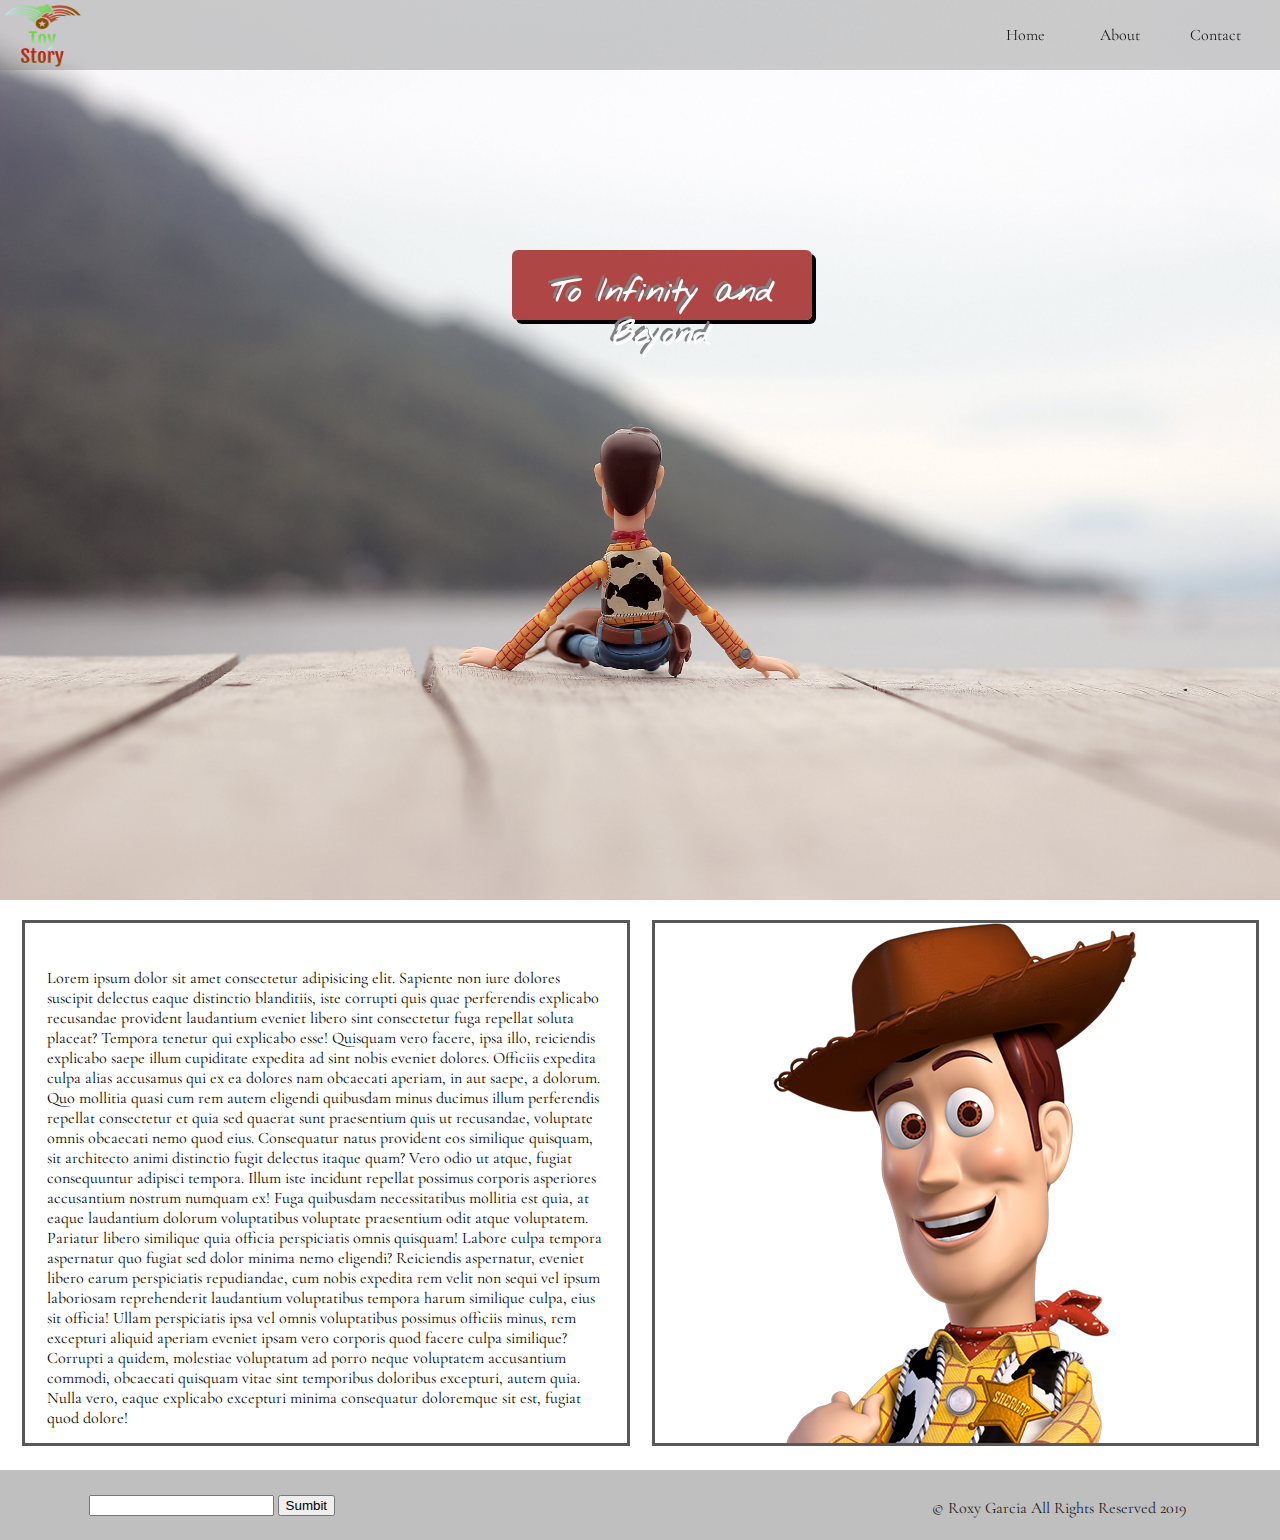
<file: index.html>
<!DOCTYPE html>
<html lang="en">
<head>
    <meta charset="UTF-8">
    <meta name="description" content="Toy Story">
    <meta name="keywords" content="movie, animation, woody, buzz, toy">
    <meta name="author" content="Roxy Garcia">
    <meta name="viewport" content="width=device-width, initial-scale=1.0">
    <meta http-equiv="X-UA-Compatible" content="ie=edge">
    <title>Toy Story</title>
    <link rel="stylesheet" href="https://use.fontawesome.com/releases/v5.9.0/css/all.css" integrity="sha384-i1LQnF23gykqWXg6jxC2ZbCbUMxyw5gLZY6UiUS98LYV5unm8GWmfkIS6jqJfb4E" crossorigin="anonymous">
    <link href="https://fonts.googleapis.com/css?family=Cormorant+Garamond|Nothing+You+Could+Do&display=swap" rel="stylesheet">
    <link rel="stylesheet" href="css/styles.css" type="text/css" />
</head>

<body>

    <header>
        <nav class="nav-bar">
            <img class="logo" src="img/toy-story-logo.png" alt="logo"/>
            <ul class="nav-list">
                <li class="list-item one"><a href="index.html" target="_blank">Home</a></li>
                <li class="list-item two"><a href="about.html" target="_blank">About</a></li>
                <li class="list-item three"><a href="contact.html" target="_blank">Contact</a></li>
            </ul>
        </nav>
    </header>



<!--------------------------End of Nav------------------------------->

<main class="banner">
    <section class="banner-img">
        <!-- <img class="banner-img" src="img/Woody_ToyStory.jpg" alt="Woody From Toy Story"/> -->
        <div class="banner-text">
            <h1>To Infinity and Beyond</h1>
        </div>
    </section>
</main>

<!--------------------------End of Banner---------------------------->

<section class="main-section">
    <div class="col main-text">
        <p class="woody-par">Lorem ipsum dolor sit amet consectetur adipisicing elit. Sapiente non iure dolores suscipit delectus eaque distinctio blanditiis, iste corrupti quis quae perferendis explicabo recusandae provident laudantium eveniet libero sint consectetur fuga repellat soluta placeat? Tempora tenetur qui explicabo esse! Quisquam vero facere, ipsa illo, reiciendis explicabo saepe illum cupiditate expedita ad sint nobis eveniet dolores. Officiis expedita culpa alias accusamus qui ex ea dolores nam obcaecati aperiam, in aut saepe, a dolorum. Quo mollitia quasi cum rem autem eligendi quibusdam minus ducimus illum perferendis repellat consectetur et quia sed quaerat sunt praesentium quis ut recusandae, voluptate omnis obcaecati nemo quod eius. Consequatur natus provident eos similique quisquam, sit architecto animi distinctio fugit delectus itaque quam? Vero odio ut atque, fugiat consequuntur adipisci tempora. Illum iste incidunt repellat possimus corporis asperiores accusantium nostrum numquam ex! Fuga quibusdam necessitatibus mollitia est quia, at eaque laudantium dolorum voluptatibus voluptate praesentium odit atque voluptatem. Pariatur libero similique quia officia perspiciatis omnis quisquam! Labore culpa tempora aspernatur quo fugiat sed dolor minima nemo eligendi? Reiciendis aspernatur, eveniet libero earum perspiciatis repudiandae, cum nobis expedita rem velit non sequi vel ipsum laboriosam reprehenderit laudantium voluptatibus tempora harum similique culpa, eius sit officia! Ullam perspiciatis ipsa vel omnis voluptatibus possimus officiis minus, rem excepturi aliquid aperiam eveniet ipsam vero corporis quod facere culpa similique? Corrupti a quidem, molestiae voluptatum ad porro neque voluptatem accusantium commodi, obcaecati quisquam vitae sint temporibus doloribus excepturi, autem quia. Nulla vero, eaque explicabo excepturi minima consequatur doloremque sit est, fugiat quod dolore!
        </p>
    </div>
    <div class="col col-img">
       <img class="main-img"src="img/Woody.png" alt="Woody from Toy Story"/> 
    </div>
</section>

<!-------------------------End of Main Section----------------------->

<footer class="footer">
    <div class="columns input">
        <input type="text" name="Email"/>
        <button>Sumbit</button>
    </div>
    <div class="columns social">
        <a href="https://www.facebook.com/roxyGarcia06" target="_blank"><i class="fab fa-facebook-square"></i></a>
    </div>
    <div class="columns copy">
        <p>&copy; Roxy Garcia All Rights Reserved 2019</p>
    </div>
</footer>



</body>
</html>
</file>
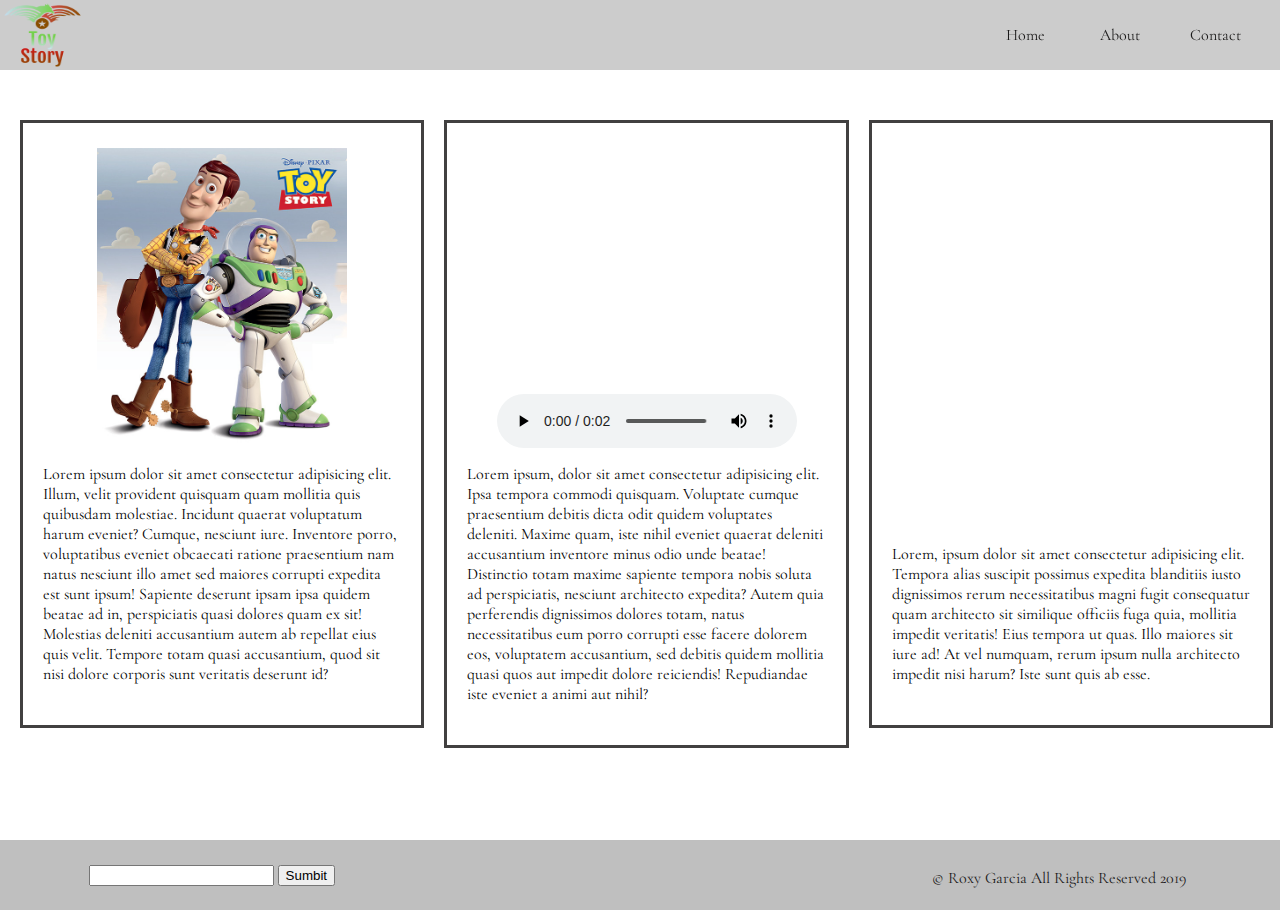
<file: about.html>
<!DOCTYPE html>
<html lang="en">
<head>
    <meta charset="UTF-8">
    <meta name="description" content="Toy Story">
    <meta name="keywords" content="movie, animation, woody, buzz, toy">
    <meta name="author" content="Roxy Garcia">
    <meta name="viewport" content="width=device-width, initial-scale=1.0">
    <meta http-equiv="X-UA-Compatible" content="ie=edge">
    <title>About</title>
    <link rel="stylesheet" href="https://use.fontawesome.com/releases/v5.9.0/css/all.css" integrity="sha384-i1LQnF23gykqWXg6jxC2ZbCbUMxyw5gLZY6UiUS98LYV5unm8GWmfkIS6jqJfb4E" crossorigin="anonymous">
    <link href="https://fonts.googleapis.com/css?family=Cormorant+Garamond|Nothing+You+Could+Do&display=swap" rel="stylesheet">
    <link rel="stylesheet" href="css/styles.css" type="text/css" />
    <link rel="stylesheet" href="css/about.css" type="text/css" />
</head>
<body>

    <header>
        <nav class="nav-bar">
            <img class="logo" src="img/toy-story-logo.png" alt="logo"/>
            <ul class="nav-list">
                <li class="list-item one"><a href="index.html" target="_blank">Home</a></li>
                <li class="list-item two"><a href="about.html" target="_blank">About</a></li>
                <li class="list-item three"><a href="contact.html" target="_blank">Contact</a></li>
            </ul>
        </nav>
    </header>

    <div class="container">
        <div class="column">
            <img class="col-img" src="img/woody_buzz.jpg" alt="Buzz and Woody Image">
            <p>
                Lorem ipsum dolor sit amet consectetur adipisicing elit. Illum, velit provident quisquam quam mollitia quis quibusdam molestiae. Incidunt quaerat voluptatum harum eveniet? Cumque, nesciunt iure. Inventore porro, voluptatibus eveniet obcaecati ratione praesentium nam natus nesciunt illo amet sed maiores corrupti expedita est sunt ipsum! Sapiente deserunt ipsam ipsa quidem beatae ad in, perspiciatis quasi dolores quam ex sit! Molestias deleniti accusantium autem ab repellat eius quis velit. Tempore totam quasi accusantium, quod sit nisi dolore corporis sunt veritatis deserunt id?
            </p>
        </div>
        <div class="column">
            <audio class="audio-col" controls src="audio/Lightsaber.wav"></audio>
            <p>
                Lorem ipsum, dolor sit amet consectetur adipisicing elit. Ipsa tempora commodi quisquam. Voluptate cumque praesentium debitis dicta odit quidem voluptates deleniti. Maxime quam, iste nihil eveniet quaerat deleniti accusantium inventore minus odio unde beatae! Distinctio totam maxime sapiente tempora nobis soluta ad perspiciatis, nesciunt architecto expedita? Autem quia perferendis dignissimos dolores totam, natus necessitatibus eum porro corrupti esse facere dolorem eos, voluptatem accusantium, sed debitis quidem mollitia quasi quos aut impedit dolore reiciendis! Repudiandae iste eveniet a animi aut nihil?
            </p>
        </div>
        <div class="column">
            <iframe class="col-video" width="100" height="360" src="https://www.youtube.com/embed/wmiIUN-7qhE" frameborder="0" allow="accelerometer; autoplay; encrypted-media; gyroscope; picture-in-picture" allowfullscreen></iframe>
            <p>
                Lorem, ipsum dolor sit amet consectetur adipisicing elit. Tempora alias suscipit possimus expedita blanditiis iusto dignissimos rerum necessitatibus magni fugit consequatur quam architecto sit similique officiis fuga quia, mollitia impedit veritatis! Eius tempora ut quas. Illo maiores sit iure ad! At vel numquam, rerum ipsum nulla architecto impedit nisi harum? Iste sunt quis ab esse.
            </p>
        </div>
    </div>

    <footer class="footer">
            <div class="columns input">
                <input type="text" name="Email"/>
                <button>Sumbit</button>
            </div>
            <div class="columns social">
                <a href="https://www.facebook.com/roxyGarcia06" target="_blank"><i class="fab fa-facebook-square"></i></a>
            </div>
            <div class="columns copy">
                <p>&copy; Roxy Garcia All Rights Reserved 2019</p>
            </div>
    </footer>

</body>
</html>
</file>
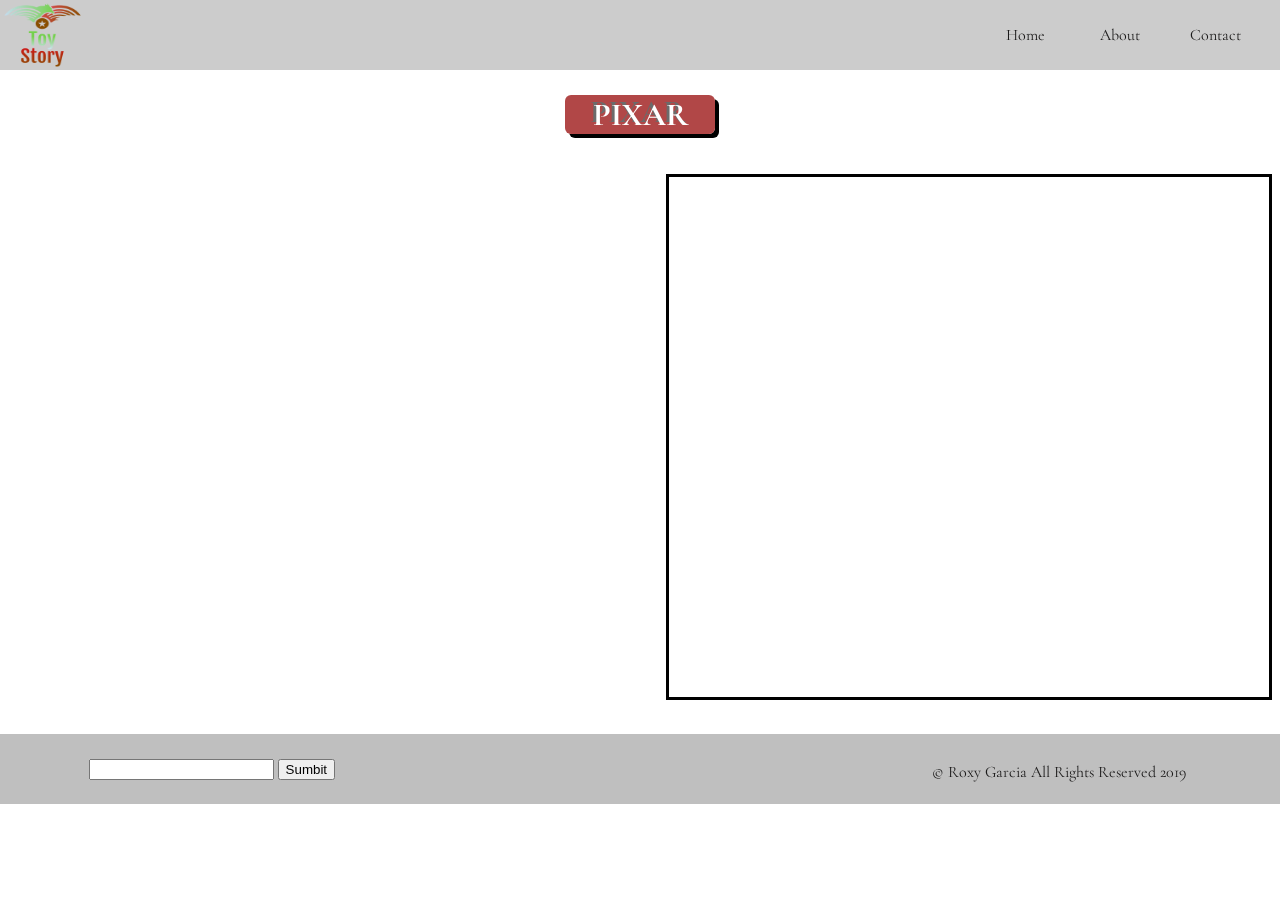
<file: contact.html>
<!DOCTYPE html>

<html lang="en">

<head>
    <meta charset="UTF-8">
    <meta name="description" content="Toy Story">
    <meta name="keywords" content="movie, animation, woody, buzz, toy">
    <meta name="author" content="Roxy Garcia">
    <meta name="viewport" content="width=device-width, initial-scale=1.0">
    <meta http-equiv="X-UA-Compatible" content="ie=edge">
    <title>Contact</title>
    <link rel="stylesheet" href="https://use.fontawesome.com/releases/v5.9.0/css/all.css" integrity="sha384-i1LQnF23gykqWXg6jxC2ZbCbUMxyw5gLZY6UiUS98LYV5unm8GWmfkIS6jqJfb4E" crossorigin="anonymous">
    <link href="https://fonts.googleapis.com/css?family=Cormorant+Garamond|Nothing+You+Could+Do&display=swap" rel="stylesheet">
    <link rel="stylesheet" href="css/styles.css" type="text/css" />
    <link rel="stylesheet" href="css/contact.css" type="text/css" />
</head>
<body>

    <header>
        <nav class="nav-bar">
            <img class="logo" src="img/toy-story-logo.png" alt="logo"/>
            <ul class="nav-list">
                <li class="list-item one"><a href="index.html" target="_blank">Home</a></li>
                <li class="list-item two"><a href="about.html" target="_blank">About</a></li>
                <li class="list-item three"><a href="contact.html" target="_blank">Contact</a></li>
            </ul>
        </nav>
    </header>

 <h2 class="contact-header">PIXAR</h2>
 
<section class="container">
    <div class="contact-col map">
            <iframe src="https://www.google.com/maps/embed?pb=!1m18!1m12!1m3!1d3313006.2213826636!2d-122.34997229017804!3d35.81570009216458!2m3!1f0!2f0!3f0!3m2!1i1024!2i768!4f13.1!3m3!1m2!1s0x80857e14ca1dbca9%3A0xa66da79be71a9014!2sPixar+Animation+Studios!5e0!3m2!1sen!2sus!4v1560395251320!5m2!1sen!2sus" width="600" height="520" frameborder="0" style="border:0" allowfullscreen></iframe>
    </div>
    <div class="contact-col form">
            <iframe height="520" allowtransparency="true" frameborder="0" scrolling="no" style="width:600px;border: 3px solid black" src="https://roxy109085.wufoo.com/embed/z15srewy0w6ownb/"> <a href="https://roxy109085.wufoo.com/forms/z15srewy0w6ownb/">Fill out my Wufoo form!</a> </iframe>
    </div>
</section>
    <footer class="footer">
            <div class="columns input">
                <input type="text" name="Email"/>
                <button>Sumbit</button>
            </div>
            <div class="columns social">
                <a href="https://www.facebook.com/roxyGarcia06" target="_blank"><i class="fab fa-facebook-square"></i></a>
            </div>
            <div class="columns copy">
                <p>&copy; Roxy Garcia All Rights Reserved 2019</p>
            </div>
        </footer>

</body>
</html>
</file>
<file: css/styles.css>
body {
    width: 100%;
    margin: 0 auto;
    font-family: 'Cormorant Garamond', serif;
}

.nav-bar {
    height: 70px;
    width: 100%;
    background-color: rgba(128, 128, 128, 0.4);
    position: fixed;
}

.logo {
    height: 70px;
    width: 85px;
}

.nav-list {
    float: right;
}

.list-item {
    list-style-type: none;
    /* height: 40px; */
    width: 60px;
    /* background-color: rgb(73, 71, 72); */
    float: left;
    margin-right: 35px;
    text-align: center;
    margin-top: 3%;
}

.list-item a {
    text-decoration: none;
    color: rgb(26, 25, 25);
}

.list-item a:hover {
    color: red;
}

/***********end of nav section**************/

/* .banner-img {
    width: 100%;
    position: absolute;
    top: 70px;
} */

.banner-img {
    background-image: url(../img/Woody_ToyStory.jpg);
    height: 900px;
    width: 100%;
    background-size: cover;
}
/*examples of two ways to bring in your banner image-file. FIrst one thru HTML, Second on thru CSS*/


.banner-text {
    background-color: rgba(165, 42, 42, 0.863);
    height: 70px;
    width: 300px;
    color: white;
    position: absolute;
    top: 250px;
    left: 40%;
    text-align: center;
    font-family: 'Nothing You Could Do', cursive;
    text-shadow: grey -3px -3px;
    box-shadow: black 4px 4px;
    border-radius: 6px;
}

.banner h1 {
    margin-top: 7%;
}

/****************end of banner************/

.main-section {
    height: 570px;
    width: 100%;
    position: relative;
    top: 20px;
}

.col {
    height: 520px;
    width: 47%;
    border: 3px solid rgb(88, 88, 88);
    float: left;
    margin-left: 22px;
    /* text-align: center; */
}

.main-text p {
    margin: 22px;
    margin-top: 7.5%;
}

.main-img {
    display: block;
    margin: auto;
    /* margin-top: 20px; */
}

.footer {
    height: 70px;
    width: 100%;
    /* position: relative; */
    /* top: 1549px; */
    /* background-color: rgba(109, 47, 47, .5); */
    background-color: rgba(128, 128, 128, 0.5);
    /* text-align: center; */
}

.copy {
    color: rgb(26, 25, 25);
    margin-top: 12px;
}

.input, .social, .copy {
    float: left;
    width: 33.1%;
    text-align: center;
    /* border: 1px solid black; */
}

/* .columns {
    height: 70px;
    width: 32.5%;
    border: 1px solid black;
    float: left;
    margin-left: 6px;
    text-align: center;
} */

.input input, .input button, .social a {
    display: inline-block;
    margin-top: 25px;
    /* margin-left: 40px; */
}

.fa-facebook-square {
    color: #3B5998;
    font-size: 2em;
    margin-top: 10%;
}
</file>
<file: css/about.css>
.nav-bar {
    position: absolute;
    top: 0;
    position: fixed;
}

.container {
    height: 700px;
    width: 100%;
    margin-top: 120px;
    margin-bottom: 20px;
}

.column {
    width: 28%;
    border: 3px solid rgb(65, 64, 64);
    float: left;
    padding: 25px 20px;
    margin-left: 20px;
    overflow: hidden;
}

.col-img {
    height: 300px;
    width: 250px;
    display: block;
    margin: auto;
}

.audio-col {
    display: block;
    margin: auto;
    height: 300px;
}

.col-video {
    display: block;
    width: 500px;
    padding: 10px;
}
</file>
<file: css/contact.css>
.nav-bar {
    position: absolute;
    top: 0;
    position: fixed;
}

.contact-header {
    background-color: rgba(165, 42, 42, 0.863);
    /* height: 50px; */
    width: 150px;
    font-size: 2em;
    color: rgb(255, 255, 255);
    /* position: relative;
    top: 95px;
    left: 40%; */
    margin: auto;
    margin-top: 95px;
    text-align: center;
    font-family: 'Cormorant Garamond', serif;
    text-shadow: rgb(107, 107, 107) -3px -3px;
    box-shadow: black 4px 4px;
    border-radius: 6px;
    /* padding: 3px; */
}

.container {
    height: 560px;
    width: 100%;
    margin-top: 40px;
}

.contact-col {
    height: 550px;
    width: 45%;
    float: left;
    text-align: center;
    margin-left: 3.5%;
}
</file>
